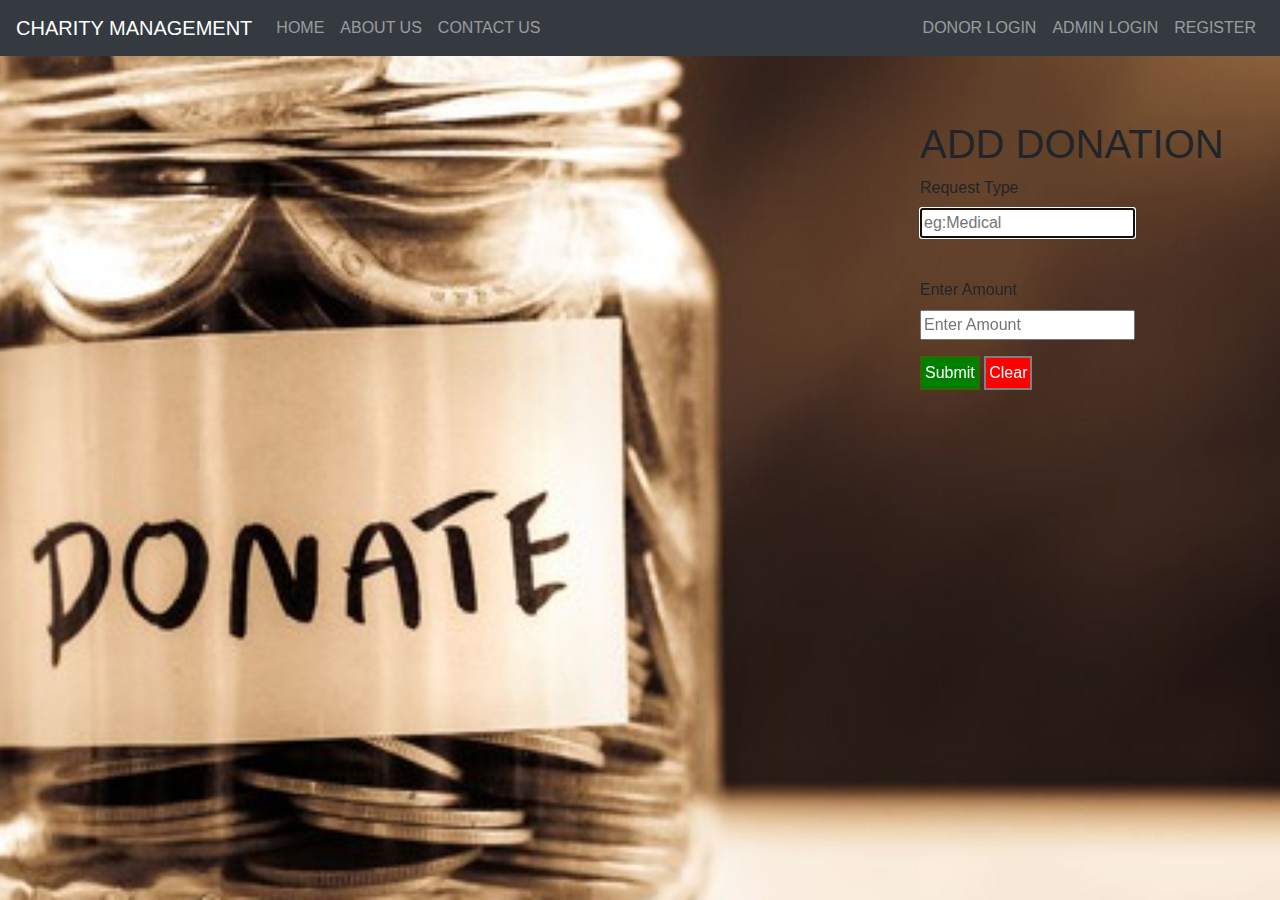
<file: addrequest.html>
<!DOCTYPE html>
<html lang="en">

<head>
    <meta charset="UTF-8">
    <meta name="viewport" content="width=device-width, initial-scale=1.0">
    <title>Add Request Page</title>
   
    <script src="https://code.jquery.com/jquery-3.5.1.min.js"
    crossorigin="anonymous"></script>
   
    <script src="https://cdn.jsdelivr.net/npm/bootstrap@4.5.3/dist/js/bootstrap.bundle.min.js"
        crossorigin="anonymous"></script>
        <!-- CSS -->
      <link rel="stylesheet" href="https://cdn.jsdelivr.net/npm/bootstrap@4.5.3/dist/css/bootstrap.min.css"       crossorigin="anonymous">

      <!-- jQuery and JS bundle w/ Popper.js -->
      <script src="https://code.jquery.com/jquery-3.5.1.min.js"
          crossorigin="anonymous"></script>
      <script src="https://cdn.jsdelivr.net/npm/bootstrap@4.5.3/dist/js/bootstrap.bundle.min.js"        
          crossorigin="anonymous"></script>
          

    <link rel="stylesheet" href="style.css">
    <script src="services/addrequest.js"></script>
    
    <script src="https://code.jquery.com/jquery-3.5.1.min.js"></script>
</head>

<body>
    <header id="header">

        <!-- Load Header content-->
    </header>
    <main class="container-fluid">
        <form onsubmit="addrequest()" autocomplete="off">
            <h1>ADD DONATION</h1>
            <p>
                <label for="username" class="uname" data-icon="u"> Request Type </label><br>
                <input type="text" name="Req" id="Req" placeholder="eg:Medical" required
                    autofocus></br></br>

            </p>
            <p>
                <label for="Amount">Enter Amount </label><br> 
                <input type="number" id="Amount" name="Amount" placeholder="Enter Amount" min="1" required> </br>
                

            </p>

            <p>
                <input type="submit" value="Submit" style="font-size:12pt;color:white;
            background-color:green;border:2px solid #336600;padding:3px;[COLOR=" Red"]margin-bottom:30px[/COLOR]" />
                
                <input type="reset" name="Clear" value="Clear" style="font-size:12pt;color:white;
            background-color:red;border:2px solid gray;padding:3px;[COLOR=" Red"]margin-bottom:30px[/COLOR]" />
            </p>
        </form>
    </main>
    <script>
         $("#header").load("_header1.html");
        function addrequest(){
           event.preventDefault();
           alert("Submit Btn clicked"); 
           var Req = document.querySelector("#Req").value;
           var Amount = document.querySelector("#Amount").value;
           var reqid=Math.floor((Math.random() * 1000)+1);
           let listobj ={"Req": Req,"Amount": Amount,"reqid":reqid};
           console.log(listobj);
           var addrequestObj= new AddRequest();
      let result= addrequestObj.addrequest(listobj);
      if (result=="success"){
       alert("request added");
      }
      else{
          alert("request adding failed");
      }
       }
        
       
           </script>

</body>

</html>
</file>
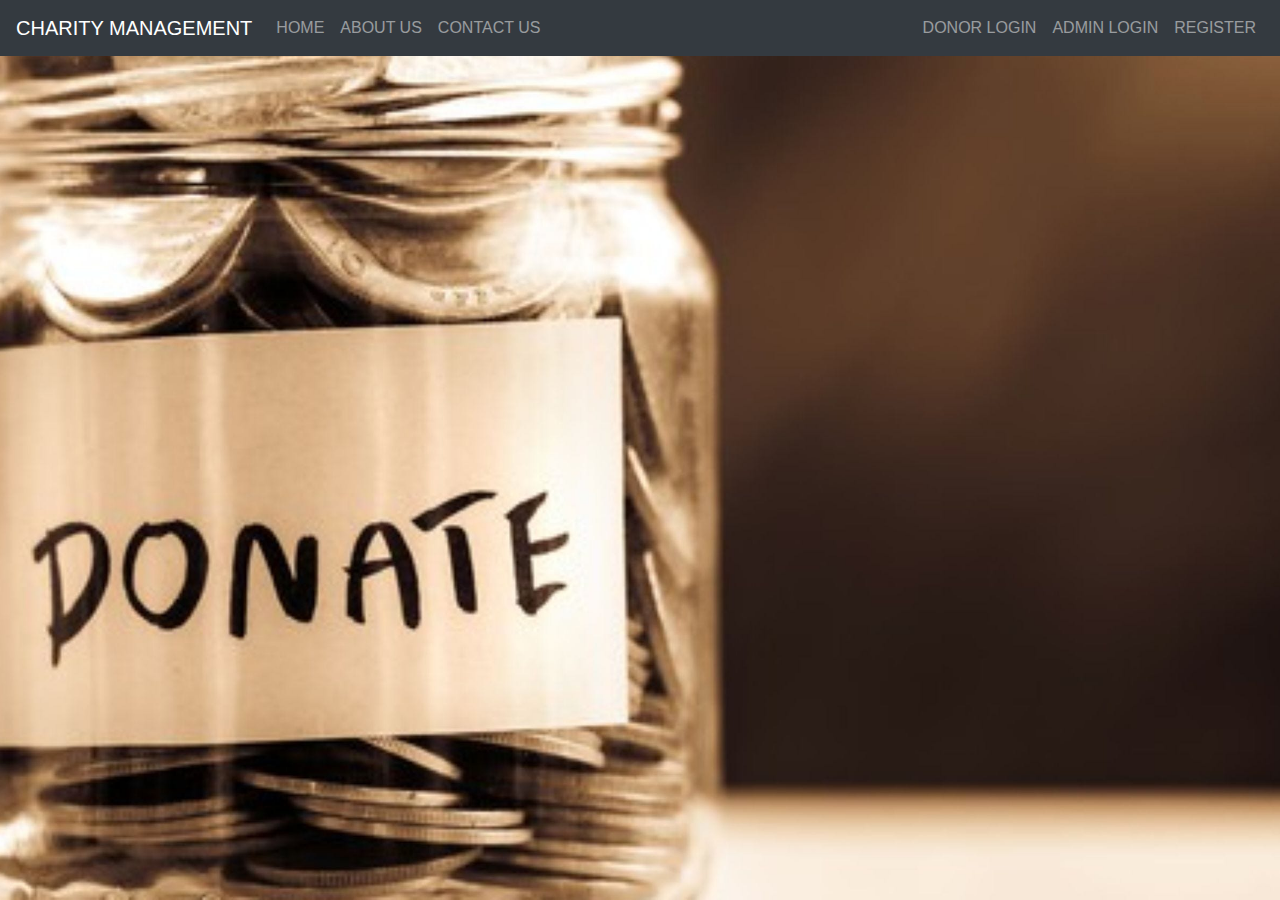
<file: adminhome.html>
<!DOCTYPE html>
<html lang="en">

<head>
    <meta charset="UTF-8">
    <meta name="viewport" content="width=device-width, initial-scale=1.0">
    <title>Document</title>
      <!-- CSS -->
      <link rel="stylesheet" href="https://cdn.jsdelivr.net/npm/bootstrap@4.5.3/dist/css/bootstrap.min.css"       crossorigin="anonymous">

      <!-- jQuery and JS bundle w/ Popper.js -->
      <script src="https://code.jquery.com/jquery-3.5.1.min.js"
          crossorigin="anonymous"></script>
      <script src="https://cdn.jsdelivr.net/npm/bootstrap@4.5.3/dist/js/bootstrap.bundle.min.js"        
          crossorigin="anonymous"></script>
        

    <link rel="stylesheet" href="style.css">

    <style>
       

       
    </style>
</head>

<body>
    <header id="header">

        <!-- Load Header content-->
    </header>
    <main class="container-fluid">
        <div class="page-content">
            <form>
              
              
        </div>
        </form>
    </main>
</body>
<script>
 $("#header").load("_header1.html");
</script>


</html>
</file>
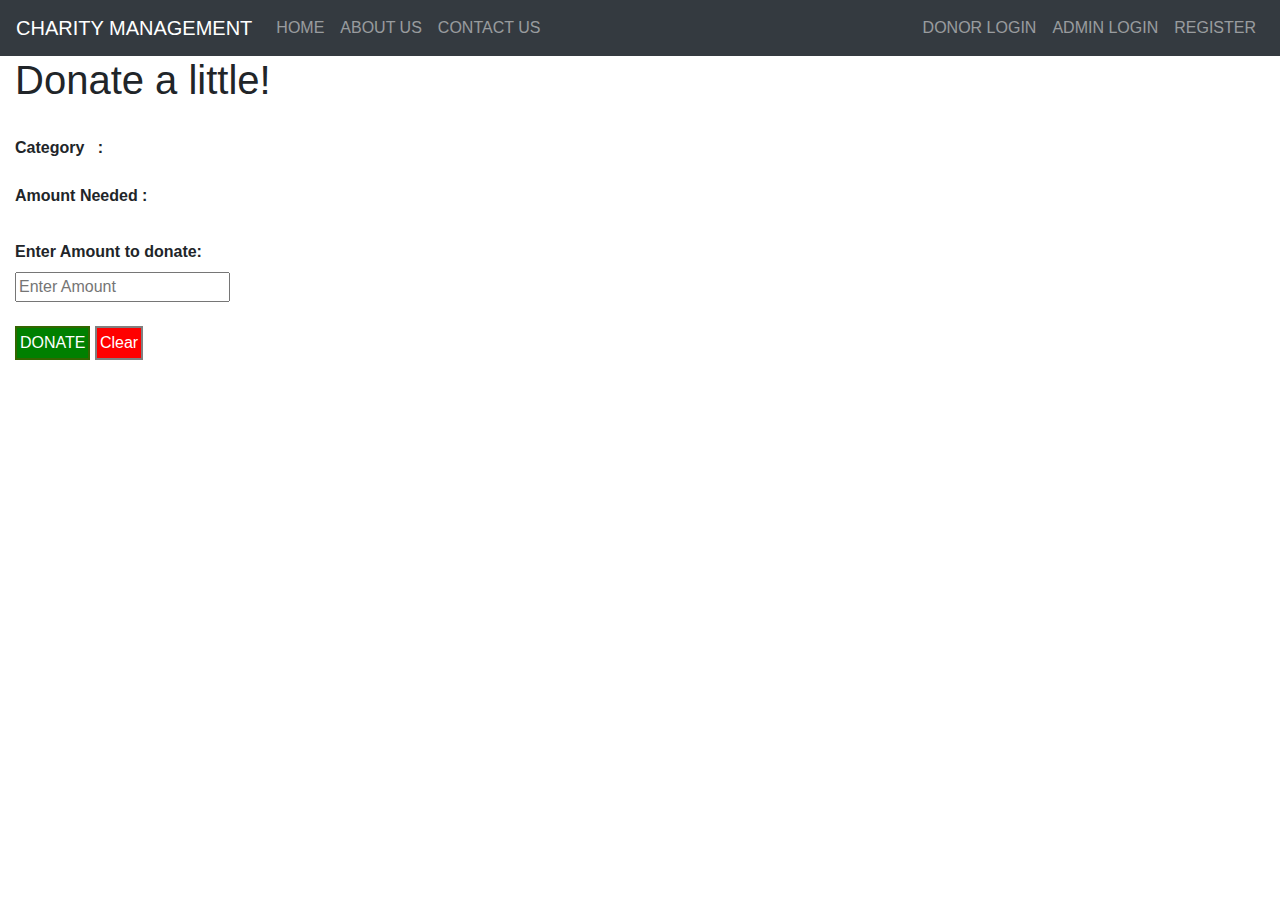
<file: donation.html>
<!DOCTYPE html>
<html lang="en">

<head>
    <meta charset="UTF-8">
    <meta name="viewport" content="width=device-width, initial-scale=1.0">
    <title>Add Request Page</title>
   
    <script src="https://code.jquery.com/jquery-3.5.1.min.js"
    crossorigin="anonymous"></script>
   
    <script src="https://cdn.jsdelivr.net/npm/bootstrap@4.5.3/dist/js/bootstrap.bundle.min.js"
        crossorigin="anonymous"></script>
        <!-- CSS -->
      <link rel="stylesheet" href="https://cdn.jsdelivr.net/npm/bootstrap@4.5.3/dist/css/bootstrap.min.css"       crossorigin="anonymous">

      <!-- jQuery and JS bundle w/ Popper.js -->
      <script src="https://code.jquery.com/jquery-3.5.1.min.js"
          crossorigin="anonymous"></script>
      <script src="https://cdn.jsdelivr.net/npm/bootstrap@4.5.3/dist/js/bootstrap.bundle.min.js"        
          crossorigin="anonymous"></script>

          <!--link rel="stylesheet" href="style.css"-->
          

    <!--link rel="stylesheet" href="style.css"-->
    <!--script src="addrequest.js"></script-->
    <script src="services/donatedlist.js"></script>
    
    <script src="https://code.jquery.com/jquery-3.5.1.min.js"></script>
</head>

<body>
    <header id="header">

        <!-- Load Header content-->
    </header>
    <main class="container-fluid">
        <form  onsubmit="addlist()" autocomplete="off">
            <h1>Donate a little!</h1><br>
            <p>
                <label><b>Category &nbsp;&nbsp;:</b>&nbsp;&nbsp;</label><span id="category" name="category"></span>
            </label><br>
                   
            </p>
            <label><b>Amount Needed :</b>&nbsp;&nbsp;</label><span id="amt" name="amt"></span>
            </label><br><br>
            
                <label for="Amount"><b>Enter Amount to donate:</b></label><br> 
                <input type="number" id="Amount" name="Amounts" placeholder="Enter Amount" min="1" required> </br><br>
                
           

            <p>
                <input type="submit" value="DONATE" style="font-size:12pt;color:white;
            background-color:green;border:2px solid #336600;padding:3px;[COLOR=" Red"]margin-bottom:30px[/COLOR]"  />
                
                <input type="reset" name="CLEAR" value="Clear" style="font-size:12pt;color:white;
            background-color:red;border:2px solid gray;padding:3px;[COLOR=" Red"]margin-bottom:30px[/COLOR]" />
            </p>
        </form>
    </main>
    <script>
        $("#header").load("_header.html");

         window.addEventListener('load' , () => {
             const params = (new URL(document.location)).searchParams;
             const name=params.get('id');
             const Amt=params.get('Amount');

             document.getElementById('category').innerHTML = name;
             document.getElementById('amt').innerHTML = Amt;
             
         })
         function addlist() {
            event.preventDefault();
         var category = document.getElementById('category').innerHTML;
         var Amount = document.getElementById("Amount").value;
        var transactionid=Math.floor((Math.random() * 1000)+1);
         let obj = { "category" : category , "Amount": Amount , transactionDate:new Date().toJSON().slice(0,10) ,"transactionid" : transactionid};
            console.log(obj);

            var adddetailObj= new AddDetail();
      let result= adddetailObj.addlist(obj);
      if (result=="success"){
       alert("request added");
      }
      else{
          alert("request adding failed");
      }
         }
           </script>

</body>

</html>
</file>
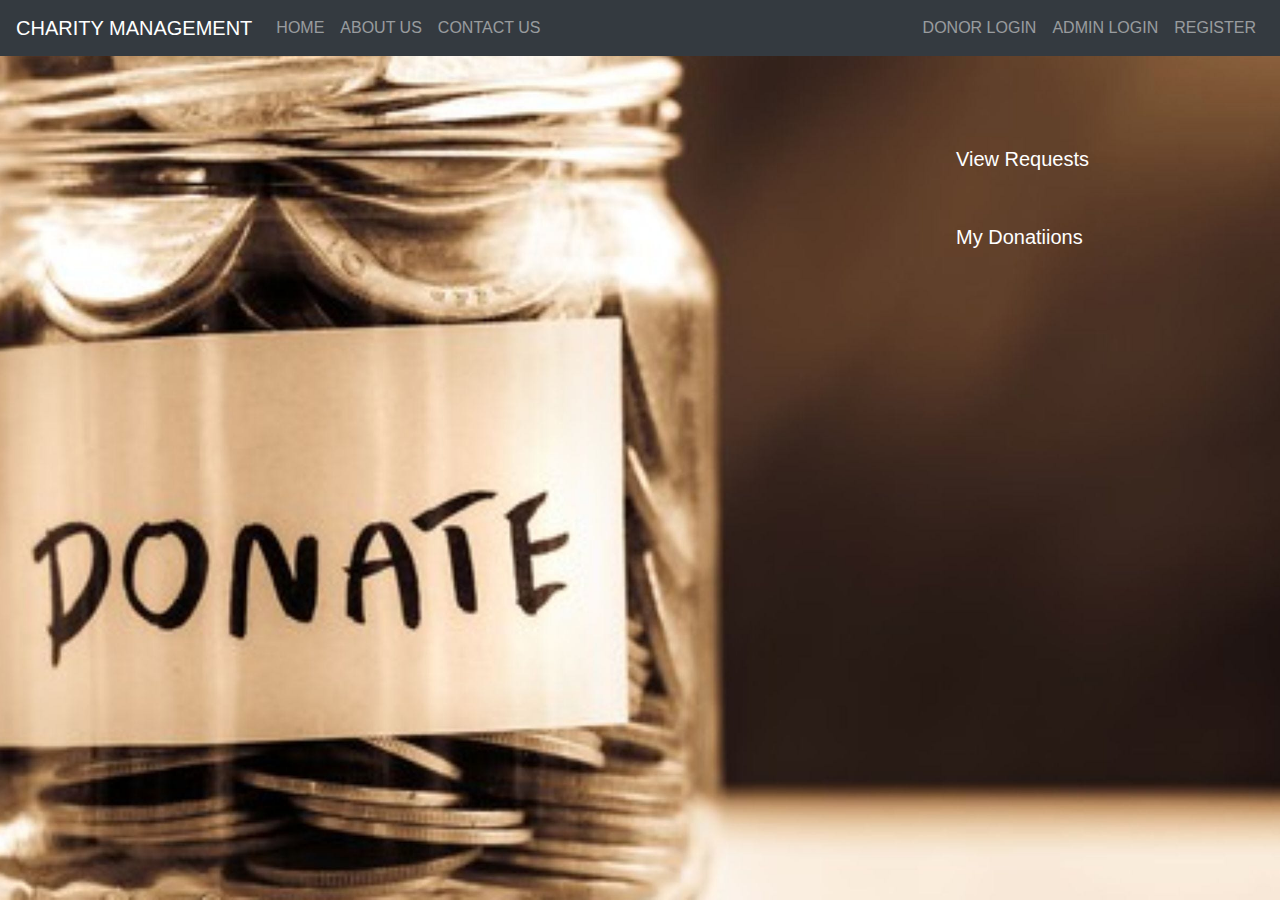
<file: donorhome.html>
<!DOCTYPE html>
<html lang="en">
<head>
    <meta charset="UTF-8">
    <meta name="viewport" content="width=device-width, initial-scale=1.0">
    <title>Document</title>
     <!-- CSS -->
     <link rel="stylesheet" href="https://cdn.jsdelivr.net/npm/bootstrap@4.5.3/dist/css/bootstrap.min.css"       crossorigin="anonymous">

     <!-- jQuery and JS bundle w/ Popper.js -->
     <script src="https://code.jquery.com/jquery-3.5.1.min.js"
         crossorigin="anonymous"></script>
     <script src="https://cdn.jsdelivr.net/npm/bootstrap@4.5.3/dist/js/bootstrap.bundle.min.js"        
         crossorigin="anonymous"></script>
       

   <link rel="stylesheet" href="style.css">

</head>
<body>
    <body>
        <header id="header">
    
            <!-- Load Header content-->
        </header>
        <main class="container-fluid">
            <div class="page-content">
                <form>
                   
                    <a href="request.html" class="button">View Requests</a>
                    <a href="mydonation.html" class="button">My Donatiions</a>
                    
    
            </div>
            </form>
        </main>
    </body>
    <script>
     $("#header").load("_header.html");
    </script>

    
</body>
</html>
</file>
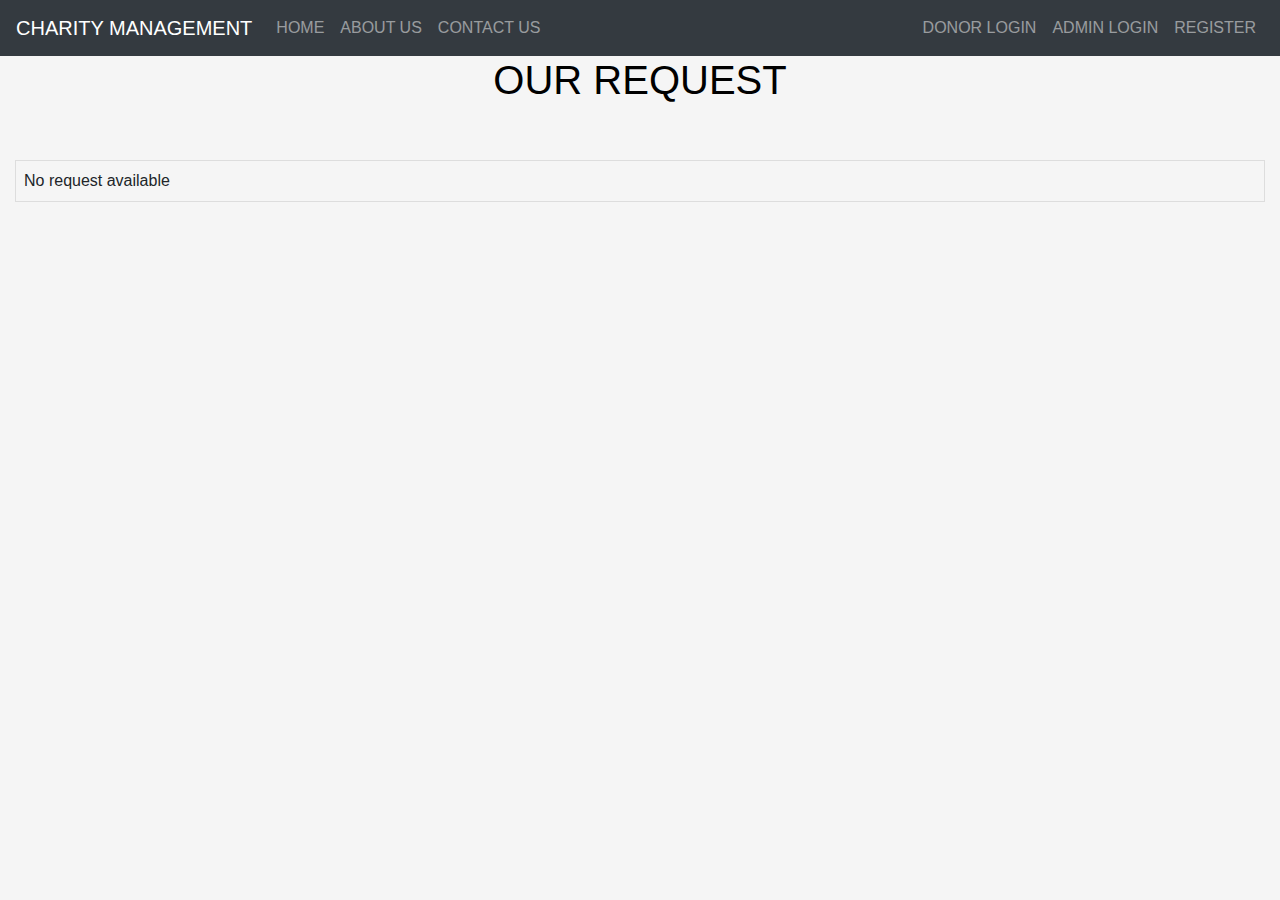
<file: ourrequest.html>
<!DOCTYPE html>
<html lang="en">
<head>
    <meta charset="UTF-8">
    <meta name="viewport" content="width=device-width, initial-scale=1.0">
    <title>Our Request</title>
    <!-- CSS -->
    <link rel="stylesheet" href="https://cdn.jsdelivr.net/npm/bootstrap@4.5.3/dist/css/bootstrap.min.css"       crossorigin="anonymous">

    <!-- jQuery and JS bundle w/ Popper.js -->
    <script src="https://code.jquery.com/jquery-3.5.1.min.js"
        crossorigin="anonymous"></script>
    <script src="https://cdn.jsdelivr.net/npm/bootstrap@4.5.3/dist/js/bootstrap.bundle.min.js"        
        crossorigin="anonymous"></script>
        <!--link rel="stylesheet" href="style.css"></link-->
        <script src="services/listrequest.js"></script>

    
    <style>
      table {
    font-family: arial, sans-serif;
    border-collapse: collapse;
    width: 100%;
}
td,
th {
    border: 1px solid #DDDDDD;
    text-align: left;
    padding: 8px;
}
tr:nth-child(even) {
    background-color: #DDDDDD;
}
body {
    background-color: whitesmoke;
}
.head {
    color: black;
}
.header {
    color: blue;
}
.top {
    min-height: 50px;
    min-width: 200px;
    margin: 10px;
    background-color: gray;
    color: red;
}
    </style>
</head>
<body>
    <header id="header">
        <!-- Load Header content-->
    </header>
    <main class="container-fluid">
        <div id="page-content">
            <!-- Developed By Prasanjeet -->
            <center>
                <h1 class="head"> OUR REQUEST</h1>
            </center>
            </br>
            </br>
            <table id="requesttable" style="width:100%">
                <thead>
                    <tr class="header">
                        <th>S.NO</th>
                        <th>REQ_ID</th>
                        <th>TYPE</th>
                        <th>AMOUNT</th>
                        <th>DELETE</th>
                        <th>UPDATE</th>
                       
                    </tr>
                </thead>
                <tbody >
                </tbody>
        </div>
    </main>
    <script>
         $("#header").load("_header1.html");
         function displayRequest() {
            let listTemp = JSON.parse(localStorage.getItem("LIST"));
            let requestlist= listTemp ? listTemp : [];
            console.log(requestlist);
            let sno = 0;
            if (requestlist.length > 0){
            for(let obj of requestlist){
                var new_row = "<tr><td>" + ++sno + "</td><td>" + obj.reqid +"</td><td>" + obj.Req+ "</td><td>" + obj.Amount+  "</td><td><button onclick='deleteRecord("+ obj.reqid+")'>DELETE</button>"+ "</td><td><a href='updaterequest.html?id="+ obj.Req+"&Amount="+obj.Amount+"'>UPDATE</a>";
                $("table tbody").append(new_row);
            } 
          }
          else{
              alert("No request added");
              $("table").empty();
              $("table").append("<tr><td>No request available</td></tr>");
            }  
          }
            function deleteRecord(id) {
              alert("Do you want to delete it");
              console.log(id);
              let list = new ListService().list();
              let index = list.findIndex ( obj=>obj.reqid == id);
              list.splice(index,1);
              localStorage.setItem("LIST", JSON.stringify(list));
              window.location.reload();
            }
        displayRequest();

    </script>
</body>
</html>
</file>
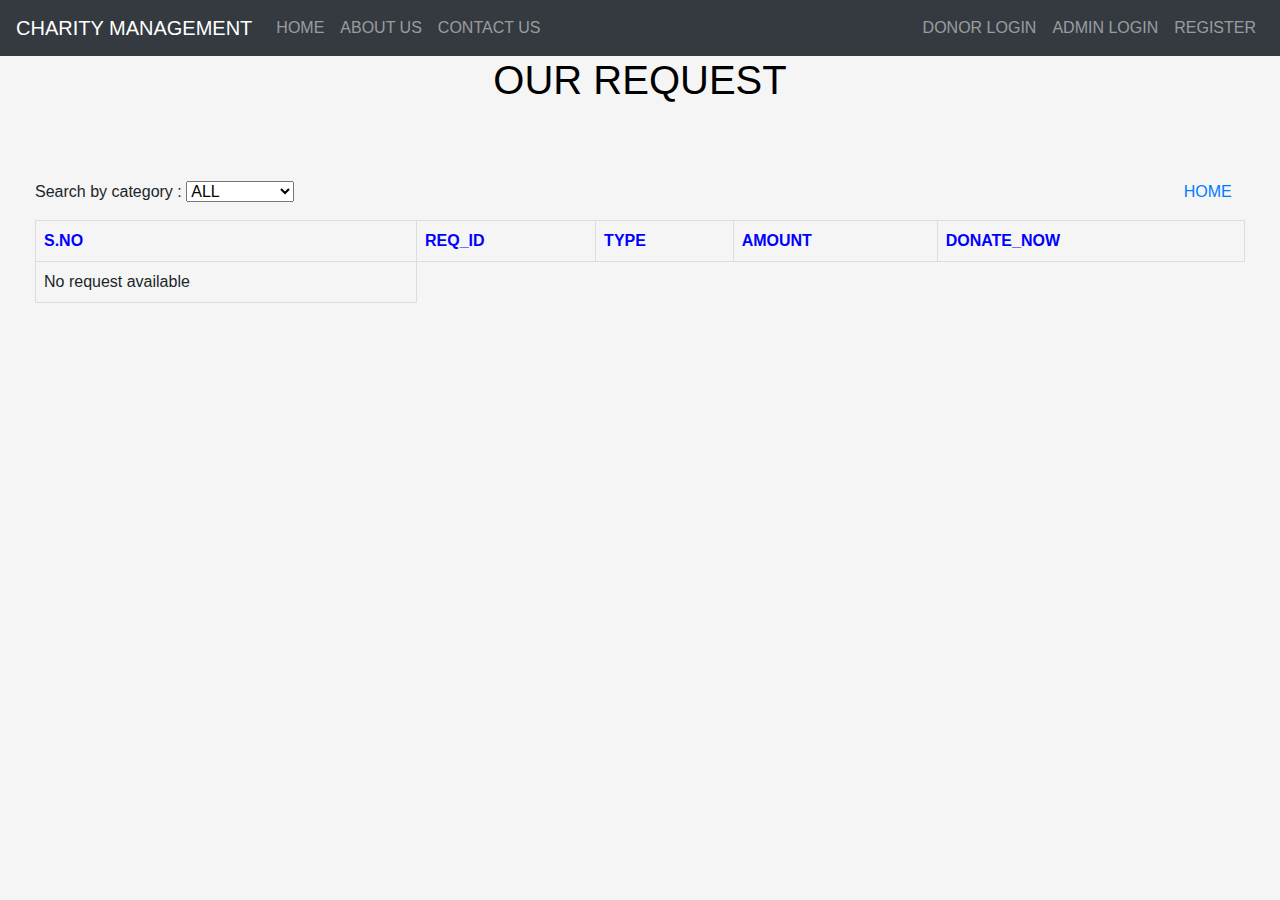
<file: request.html>
<!DOCTYPE html>
<html lang="en">
<head>
    <meta charset="UTF-8">
    <meta name="viewport" content="width=device-width, initial-scale=1.0">
    <title>view Request</title>
    <!-- CSS -->
    <link rel="stylesheet" href="https://cdn.jsdelivr.net/npm/bootstrap@4.5.3/dist/css/bootstrap.min.css"       crossorigin="anonymous">

    <!-- jQuery and JS bundle w/ Popper.js -->
    <script src="https://code.jquery.com/jquery-3.5.1.min.js"
        crossorigin="anonymous"></script>
    <script src="https://cdn.jsdelivr.net/npm/bootstrap@4.5.3/dist/js/bootstrap.bundle.min.js"        
        crossorigin="anonymous"></script>
        <!--link rel="stylesheet" href="style.css"></link-->
        <script src="services/listrequest.js"></script>

    
    <style>
      table {
    font-family: arial, sans-serif;
    border-collapse: collapse;
    width: 100%;
}
td,
th {
    border: 1px solid #DDDDDD;
    text-align: left;
    padding: 8px;
}
tr:nth-child(even) {
    background-color: #DDDDDD;
}
body {
    background-color: whitesmoke;
}
.head {
    color: black;
}
.header {
    color: blue;
}
.top {
    min-height: 50px;
    min-width: 200px;
    margin: 10px;
    background-color: gray;
    color: red;
}
    </style>
</head>
<body>
    <header id="header">
        <!-- Load Header content-->
    </header>
    <main class="container-fluid">
        <div id="page-content">
      
            <center>
                <h1 class="head"> OUR REQUEST</h1>
            </center>
            </br>
            </br>
            <div class="card-body">
                <form action="donation.html" method="POST">
                <div id="cat" style="float: left;">
                <label>Search by category :</label>
                <select id="category" onchange="filtercategory(this.value)">
                <option value="ALL">ALL</option>
                <option value="Medical">Medical</option>
                <option value="Food">Food</option>
                <option value="Health Care">Health Care</option>
                <option value="Cloth">Cloth</option>
                <option value="Baby Care">Baby Care</option>
                </select>&nbsp;&nbsp;
                </div>
            <table id="requesttable" style="width:100%">
                <thead>
                    <tr class="header">
                        <th>S.NO</th>
                        <th>REQ_ID</th>
                        <th>TYPE</th>
                        <th>AMOUNT</th>
                        <th>DONATE_NOW</th>
                                              
                      
                       
                    </tr>
                </thead>
                <tbody id="request">
                </tbody>
        </div>
        <p style="text-align: right;">
          
            <a href="index.html" >HOME &nbsp;&nbsp;</a>
        
            <!--a href="donation.html" >DONATE NOW</a-->
        </p>
    </main>
    <script>
         $("#header").load("_header.html");
         function loadrequest(){
            let listTemp = JSON.parse(localStorage.getItem("LIST"));
            let requestlist= listTemp ? listTemp : [];
            displayRequest(requestlist);
         }
        function displayRequest(requestlist) {
            $("#request").empty();
            
            console.log(requestlist);
            let sno = 0;
            if (requestlist.length > 0){
            for(let obj of requestlist){
                var new_row = "<tr><td>" + ++sno + "</td><td>" + obj.reqid +"</td><td>" + obj.Req+ "</td><td>" + obj.Amount+ "</td><td><a href='donation.html?id="+ obj.Req+"&Amount="+obj.Amount+"'>DONATE</a>" ;
                $("#request").append(new_row);
            } 
          }
          else{
              alert("No request added");
              $("#request").empty();
              $("#request").append("<tr><td>No request available</td></tr>");
            }  
        }


       // displayRequest();
        //filtering
        //search by category
        function filtercategory(category) {
            var reqlist =JSON.parse( localStorage.getItem("LIST") )|| [];
            console.log(category);
            let filteredData = null;
            if (category == 'ALL') {
                filteredData = reqlist;
            }
            else {
                filteredData =reqlist.filter(obj=>obj.Req==category);
            }
            console.log(JSON.stringify(filteredData));
            displayRequest(filteredData);
        }
        filtercategory('ALL');


    </script>
</body>
</html>
</file>
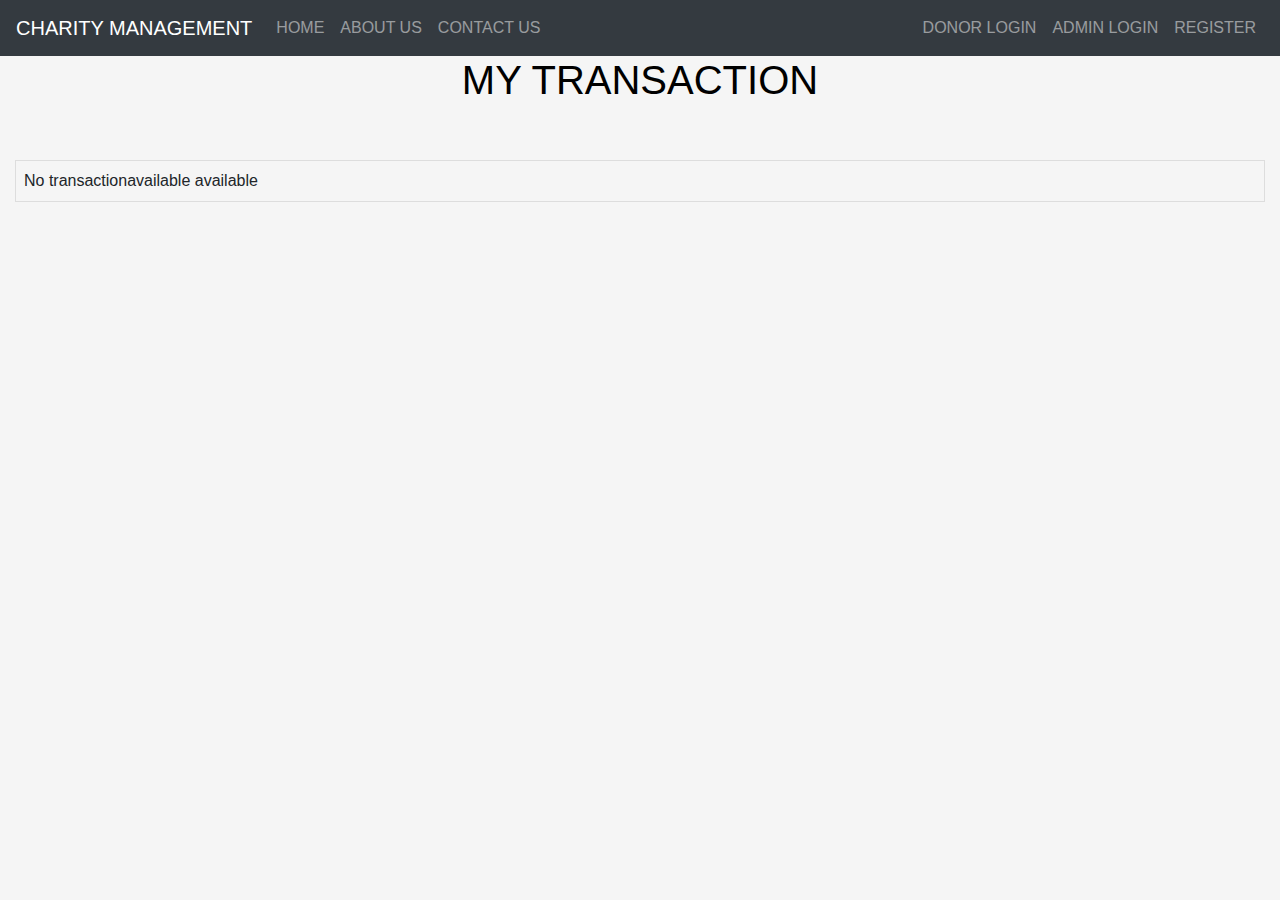
<file: transactiondetail.html>
<!DOCTYPE html>
<html lang="en">
<head>
    <meta charset="UTF-8">
    <meta name="viewport" content="width=device-width, initial-scale=1.0">
    <title>Our Request</title>
    <!-- CSS -->
    <link rel="stylesheet" href="https://cdn.jsdelivr.net/npm/bootstrap@4.5.3/dist/css/bootstrap.min.css"       crossorigin="anonymous">

    <!-- jQuery and JS bundle w/ Popper.js -->
    <script src="https://code.jquery.com/jquery-3.5.1.min.js"
        crossorigin="anonymous"></script>
    <script src="https://cdn.jsdelivr.net/npm/bootstrap@4.5.3/dist/js/bootstrap.bundle.min.js"        
        crossorigin="anonymous"></script>
        <!--link rel="stylesheet" href="style.css"></link-->
        <script src="services/listrequest.js"></script>

    
    <style>
      table {
    font-family: arial, sans-serif;
    border-collapse: collapse;
    width: 100%;
}
td,
th {
    border: 1px solid #DDDDDD;
    text-align: left;
    padding: 8px;
}
tr:nth-child(even) {
    background-color: #DDDDDD;
}
body {
    background-color: whitesmoke;
}
.head {
    color: black;
}
.header {
    color: blue;
}
.top {
    min-height: 50px;
    min-width: 200px;
    margin: 10px;
    background-color: gray;
    color: red;
}
    </style>
</head>
<body>
    <header id="header">
        <!-- Load Header content-->
    </header>
    <main class="container-fluid">
        <div id="page-content">
            <!-- Developed By Prasanjeet -->
            <center>
                <h1 class="head"> MY TRANSACTION</h1>
            </center>
            </br>
            </br>
            <table id="transactiontable" style="width:100%">
                <thead>
                    <tr class="header">
                        <th>S.NO</th>
                        <th>TransactionId</th>
                        <th>TransactionDate</th>
                        <th>Category</th>
                        <th>Amount</th>
                        
                       
                    </tr>
                </thead>
                <tbody >
                </tbody>
        </div>
    </main>
    <script>
         $("#header").load("_header.html");
         function displayTransactiondetail() {
            let listTemp = JSON.parse(localStorage.getItem("mydetail"));
            let transactionlist= listTemp ? listTemp : [];
            console.log(transactionlist);
            let sno = 0;
            if (transactionlist.length > 0){
            for(let obj of transactionlist){
                var new_row = "<tr><td>" + ++sno + "</td><td>" + obj.transactionid +"</td><td>" + obj.transactionDate+ "</td><td>" + obj.category + "</td><td>" + obj.Amount ;
                $("table tbody").append(new_row);
            } 
          }
          else{
              alert("No transaction vailable");
              $("table").empty();
              $("table").append("<tr><td>No transactionavailable available</td></tr>");
            }  
          }
          displayTransactiondetail();

    </script>
</body>
</html>
</file>
<file: style.css>
body{
    background-image: url("donate.jpg");
    height: 100vh;
    background-size: cover;
    background-position: center;
}
.page-title {
    font-size: 32px;
    font-weight: bolder;
    text-align: center;
}
.container-fluid{
    float: right;
    left: 60%;
    width: 360px;
    padding: 5% 0 0;
    margin: auto;
}
.form submit{
    font-family: 'Times New Roman', Times, serif;
    background: #4caf50;
    color: #ffffff
}
.center{
    float: center;
}
.button {

    background-color: transparent;
    border: none;
    color: white;
    padding: 20px 34px;
    text-align: center;
    text-decoration: none;
    display: inline-block;
    font-size: 20px;
    margin: 4px 2px;
    cursor: pointer;
}
</file>
